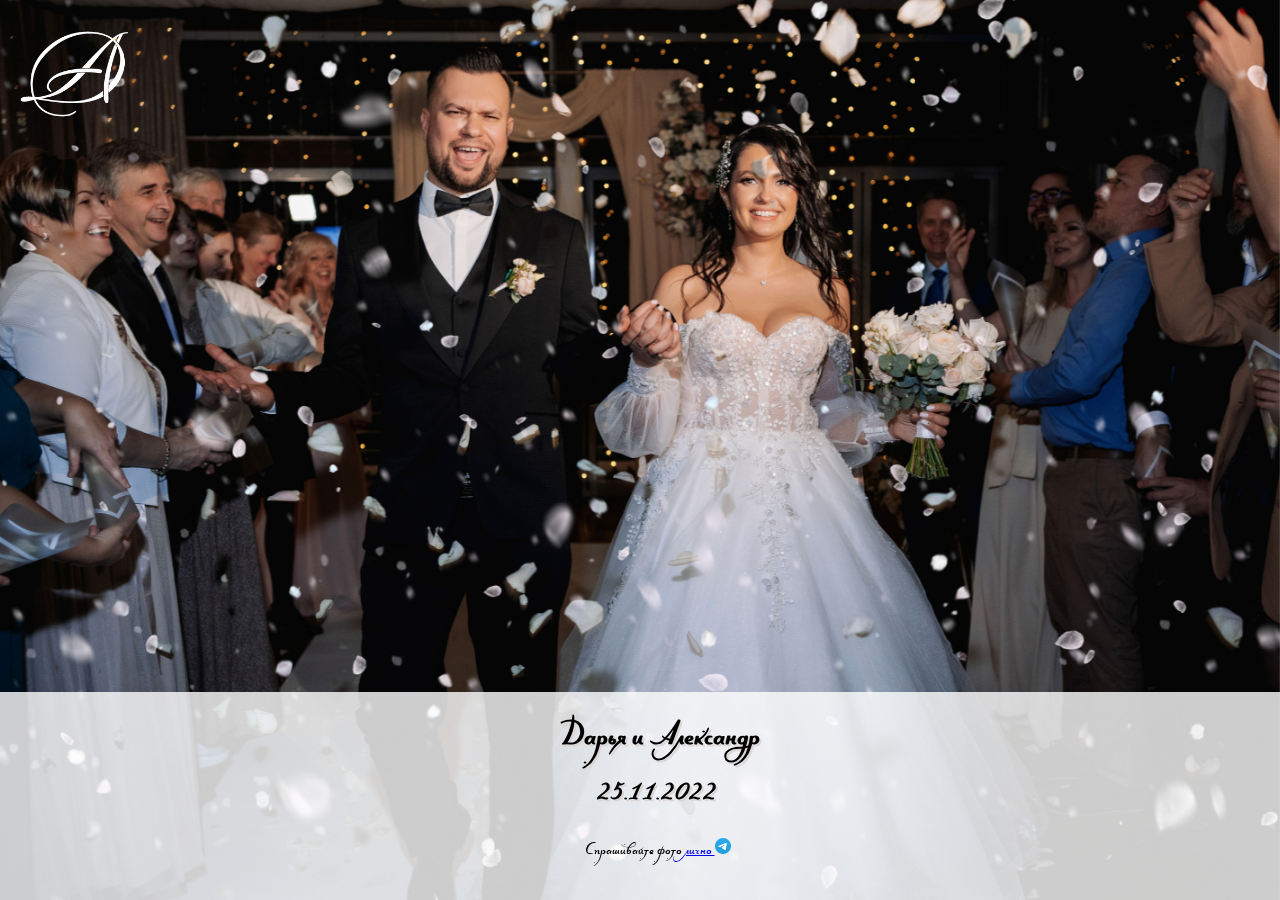
<file: index.html>
<!DOCTYPE html>
<html lang="ru">
<head>
    <meta charset="UTF-8">
    <meta http-equiv="X-UA-Compatible" content="IE=edge">
    <title>Свадьба Дарьи и Александра / 25.11.2022</title>
    <meta name="viewport" content="width=device-width, initial-scale=1">
    <meta name="description" content="Дарья и Александр" />
    <meta name="keywords" content="wedding, Nastasin" />
    <meta name="author" content="Alex Nastasin" />

    <meta property="og:title" content="Дарья и Александр" />
    <meta property="og:type" content="website" />
    <meta property="og:url" content="wedding.nastas.in" />
    <meta property="og:image" content="images/img-bg-108mobile.jpg" />


    <link rel="apple-touch-icon" sizes="180x180" href="favicon/apple-touch-icon.png">
    <link rel="icon" type="image/png" sizes="32x32" href="favicon/favicon-32x32.png">
    <link rel="icon" type="image/png" sizes="16x16" href="favicon/favicon-16x16.png">
    <link rel="mask-icon" href="favicon/safari-pinned-tab.svg" color="#5bbad5">
    <meta name="msapplication-TileColor" content="#da532c">
    <meta name="theme-color" content="#ffffff">
    <style>
        @font-face {
            font-family: 'als-font-7';
            src: url('fonts/klinkopis/als_klinkopis-webfont.eot');
            src: url('fonts/klinkopis/als_klinkopis-webfont.eot') format('embedded-opentype'),
            url('fonts/klinkopis/als_klinkopis-webfont.woff2') format('woff2'),
            url('fonts/klinkopis/als_klinkopis-webfont.woff') format('woff'),
            url('fonts/klinkopis/als_klinkopis-webfont.ttf') format('truetype'),
            url('fonts/klinkopis/als_klinkopis-webfont.svg#als-font-7') format('svg');
            font-weight: normal;
            font-style: normal;
        }

        @font-face {
            font-family: 'als-font-20';
            src: url('fonts/mezzo/als_mezzo_regular-webfont.eot');
            src: url('fonts/mezzo/als_mezzo_regular-webfont.eot') format('embedded-opentype'),
            url('fonts/mezzo/als_mezzo_regular-webfont.woff2') format('woff2'),
            url('fonts/mezzo/als_mezzo_regular-webfont.woff') format('woff'),
            url('fonts/mezzo/als_mezzo_regular-webfont.ttf') format('truetype'),
            url('fonts/mezzo/als_mezzo_regular-webfont.svg#als-font-20') format('svg');
            font-weight: normal;
            font-style: normal;
        }

        @font-face {
            font-family: 'als-font-20';
            src: url('fonts/mezzo/700/als_mezzo_bold-webfont.eot');
            src: url('fonts/mezzo/700/als_mezzo_bold-webfont.eot')
            format('embedded-opentype'),
            url('fonts/mezzo/700/als_mezzo_bold-webfont.woff2') format('woff2'),
            url('fonts/mezzo/700/als_mezzo_bold-webfont.woff') format('woff'),
            url('fonts/mezzo/700/als_mezzo_bold-webfont.ttf') format('truetype'),
            url('fonts/mezzo/700/als_mezzo_bold-webfont.svg#als-font-20') format('svg');
            font-weight: bold;
            font-style: normal;
        }
        /* You can replace the font-family with the one you want */
        body {
            font-family: als-font-7, sans-serif;
            margin: 0;
            overflow: hidden; /* Hide scrollbars */
        }

        /* Add the logo in the upper left corner */
        .logo {
            background-image: url(images/logo.png);
            background-repeat: no-repeat;
            position: absolute;
            background-size: contain;
            top: 20px;
            left: 20px;
            width: 108px;
            height: 108px;
            z-index: 2;
        }

        /* Responsive background image */
        .bg-image {
            background-image: url(images/img-bg-108.jpg);
            background-repeat: no-repeat;
            background-position: center;
            background-size: cover;
            position: fixed;
            width: 100%;
            height: 100vh;
            z-index: -1;
        }

        @media (max-width: 768px) { /* Large displays */
            .bg-image {
                background-image: url(images/img-bg-108mobile.jpg);
            }
        }

        /* Content styling */
        .content {
            background-color: rgba(255, 255, 255, 0.8);
            padding: 1em;
            text-align: center;
            position: fixed;
            bottom: 0;
            width: 100%;
        }

        h1 {
            font-size: 2em;
            margin: 0;
        }

        h2 {
            font-size: 1.5em;
            margin: 0;
        }

        h1, h2{
            font-family: 'als-font-7', sans-serif;
            font-weight: bold;
            text-shadow: 2px 2px rgba(219, 213, 213, 0.95);
            -webkit-font-smoothing: antialiased;
            -moz-osx-font-smoothing: grayscale;
        }
    </style>
    <script>
        document.body.style.overflow = 'hidden';
    </script>
</head>
<body>
    <div class="bg-image"></div>
    <div class="logo"></div>
    <div class="content">
        <h1>Дарья и Александр</h1>
        <h2>25.11.2022</h2>
        <p class="slogan">Спрашивайте фото
            <a href="https://t.me/nastasin108">лично
                <img src="images/tg.png" alt="tg" width="16">
            </a>
        </p>
    </div>
</body>
</html>
</file>
